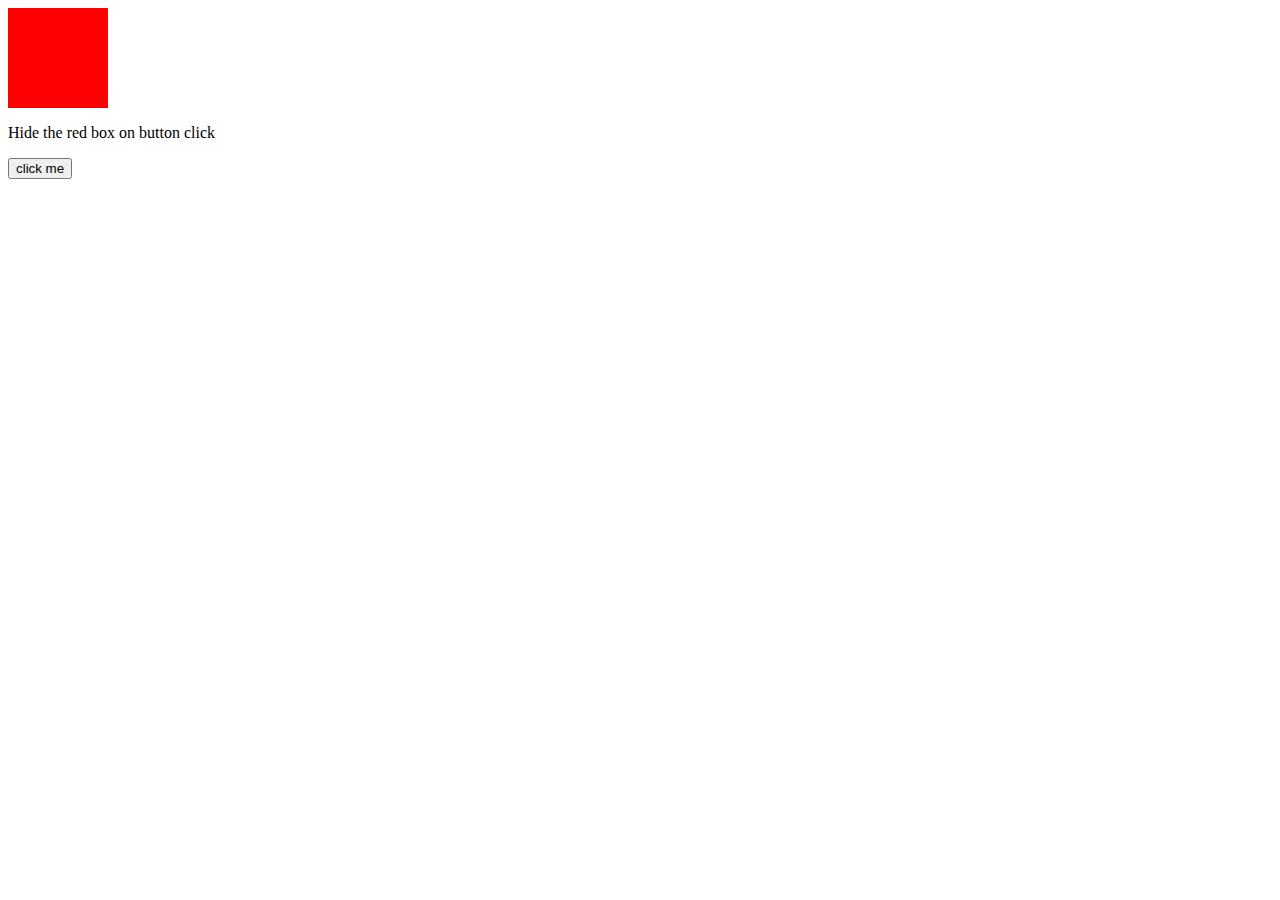
<file: index.html>
<!DOCTYPE html>
<html lang="en">
<head>
    <meta charset="UTF-8">
    <meta name="viewport" content="width=device-width, initial-scale=1.0">
    <title>JQuery first Task</title>
    <link rel="stylesheet" href="firstTask.css">

</head>
<body>
    <div class="box" >&nbsp;</div>
    <p>Hide the red box on button click</p>
    <button class="btn">click me</button>
</body>
    <script src="https://code.jquery.com/jquery-3.7.1.js" integrity="sha256-eKhayi8LEQwp4NKxN+CfCh+3qOVUtJn3QNZ0TciWLP4="
    crossorigin="anonymous"></script>
    <script src="firstTask.js"></script>
</html>
</file>
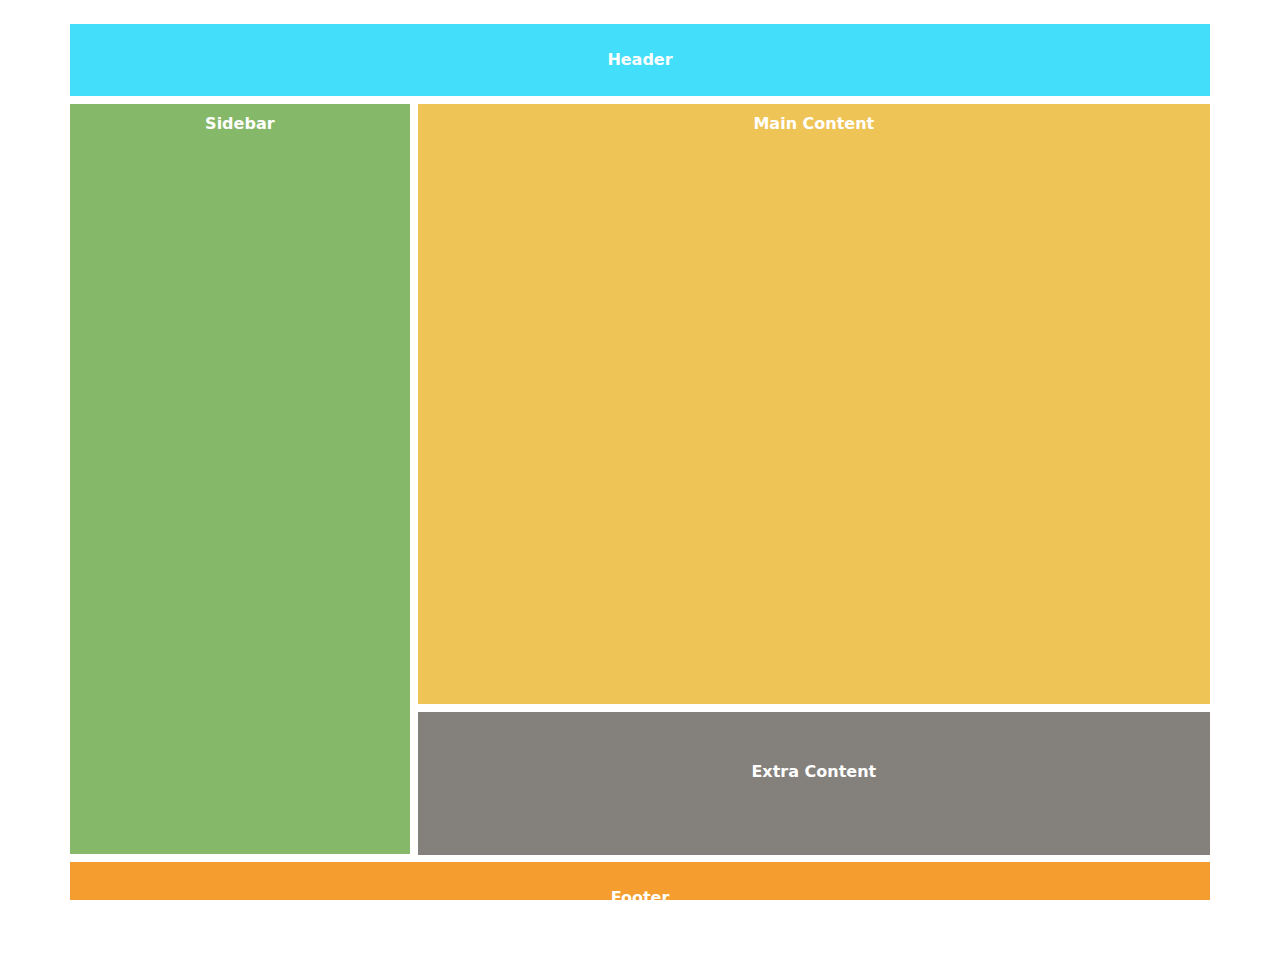
<file: CSS_second_basic.html>
<!DOCTYPE html>
<html lang="en">

<head>
    <meta charset="UTF-8">
    <meta name="viewport" content="width=device-width, initial-scale=1.0">
    <title>Assignment 2 (Basic)</title>
    <link rel="stylesheet" href="CSS_second_basic.css">
    <link href="https://fonts.googleapis.com/css2?family=Roboto:wght@100;300;400&display=swap" rel="stylesheet">
    <link href="https://cdn.jsdelivr.net/npm/bootstrap@5.3.3/dist/css/bootstrap.min.css" rel="stylesheet">
    <script src="https://cdn.jsdelivr.net/npm/bootstrap@5.3.3/dist/js/bootstrap.bundle.min.js"></script>
</head>

<body>
    <div class="container popupdiv">
        <div class="popup">
            <a href="#" class="close-btn"></a>
            <p class="text-center position-absolute translate-middle top-50 start-50">I am popup</p>
        </div>
    </div>
    <header>
        <div class="container p-0">
            <div class="top mt-4 mb-2 p-4 text-center">Header</div>
        </div>
    </header>
    <main>
        <div class="container p-0">
            <div class="main d-flex">
                <div class="Sidebar text-center me-2 p-2">Sidebar</div>
                <div class="content">
                    <div class="top-box mb-2">
                        <div class="content-top p-2 text-center">Main Content</div>
                    </div>
                    <div class="content-bottom text-center p-5">Extra Content</div>
                </div>
            </div>
        </div>
    </main>
    <footer>
        <div class="container position-relative p-0">
            <div class="end mt-2 mb-4 p-4 text-center">Footer</div>
        </div>
    </footer>
</body>
<script src="https://code.jquery.com/jquery-3.7.1.js"
        integrity="sha256-eKhayi8LEQwp4NKxN+CfCh+3qOVUtJn3QNZ0TciWLP4=" crossorigin="anonymous"></script>
<script src="fourthTask.js"></script>
</html>
</file>
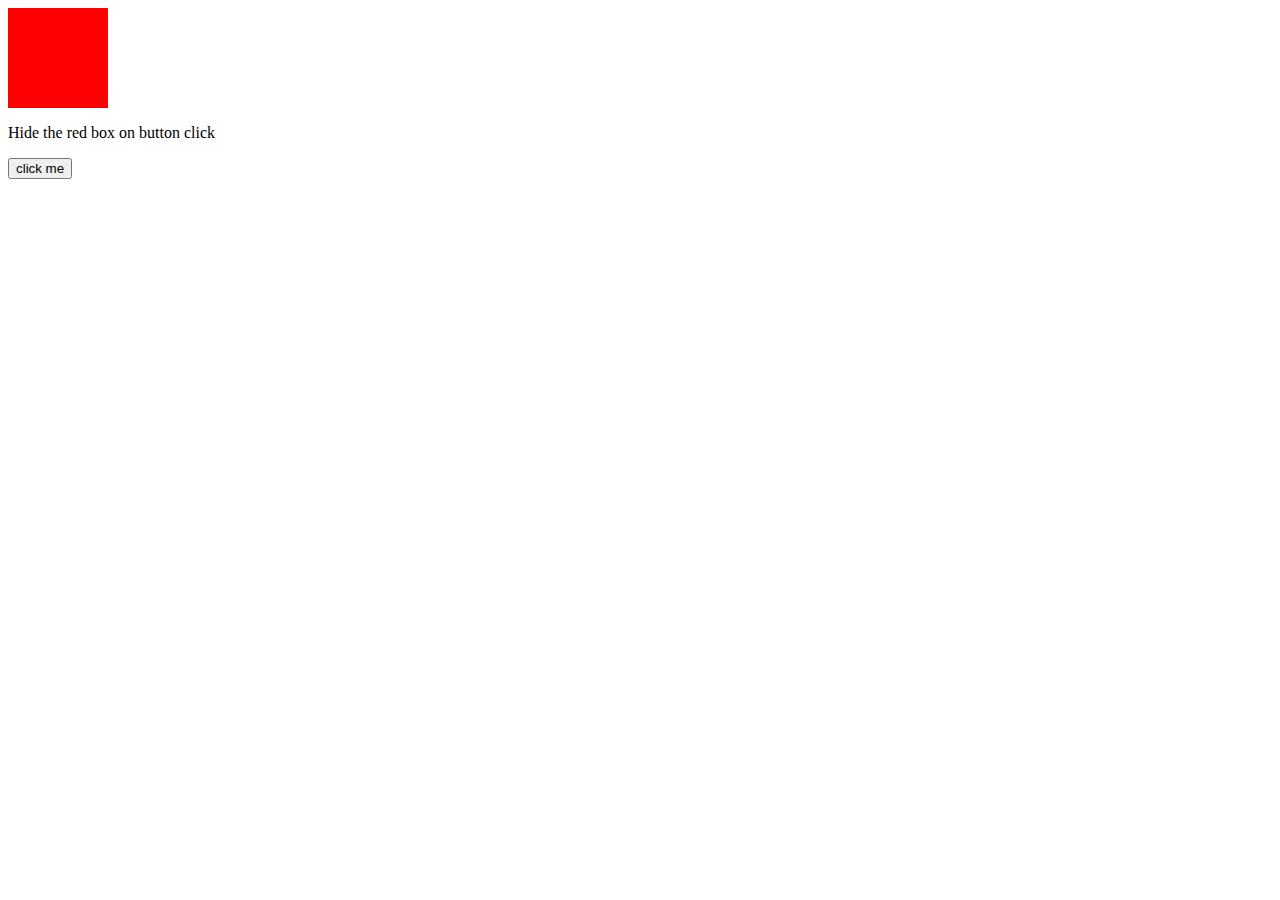
<file: firstTask.html>
<!DOCTYPE html>
<html lang="en">
<head>
    <meta charset="UTF-8">
    <meta name="viewport" content="width=device-width, initial-scale=1.0">
    <title>JQuery first Task</title>
    <link rel="stylesheet" href="firstTask.css">
    <script src="https://code.jquery.com/jquery-3.7.1.js" integrity="sha256-eKhayi8LEQwp4NKxN+CfCh+3qOVUtJn3QNZ0TciWLP4="
    crossorigin="anonymous"></script>
    <script src="firstTask.js"></script>

</head>
<body>
    <div class="box" >&nbsp;</div>
    <p>Hide the red box on button click</p>
    <button class="btn">click me</button>
</body>
</html>
</file>
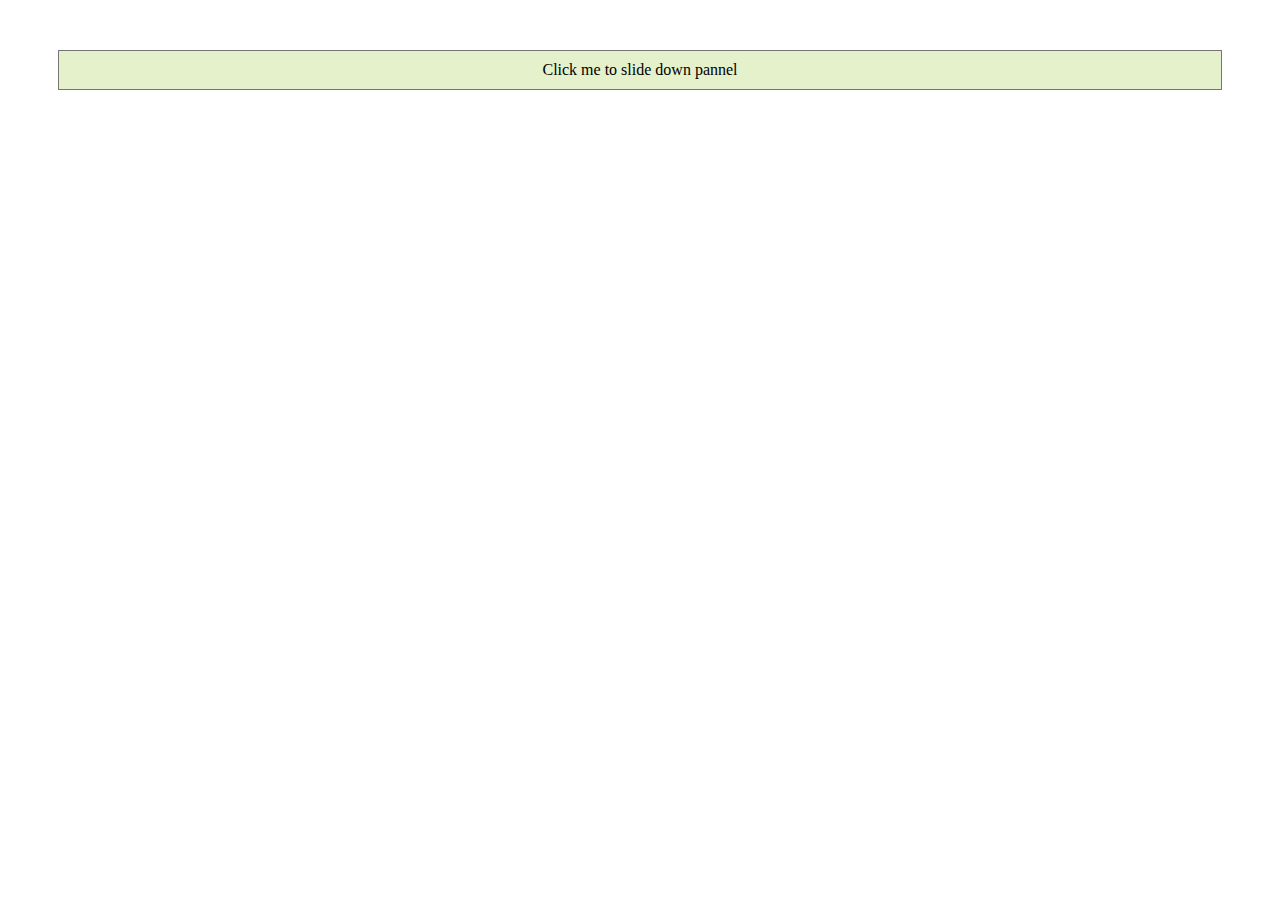
<file: secondTask.html>
<!DOCTYPE html>
<html lang="en">

<head>
    <meta charset="UTF-8">
    <meta name="viewport" content="width=device-width, initial-scale=1.0">
    <title>JQuery second Task</title>
<link rel="stylesheet" href="secondTask.css">
</head>

<body>
    <div class="main">
        <div id="click-box">Click me to slide down pannel</div>
        <div id="slideDownBox">Hello world!</div>
    </div>
</body>
<script src="https://code.jquery.com/jquery-3.7.1.js" integrity="sha256-eKhayi8LEQwp4NKxN+CfCh+3qOVUtJn3QNZ0TciWLP4="
    crossorigin="anonymous"></script>
<script src="secondTask.js"></script>
</html>
</file>
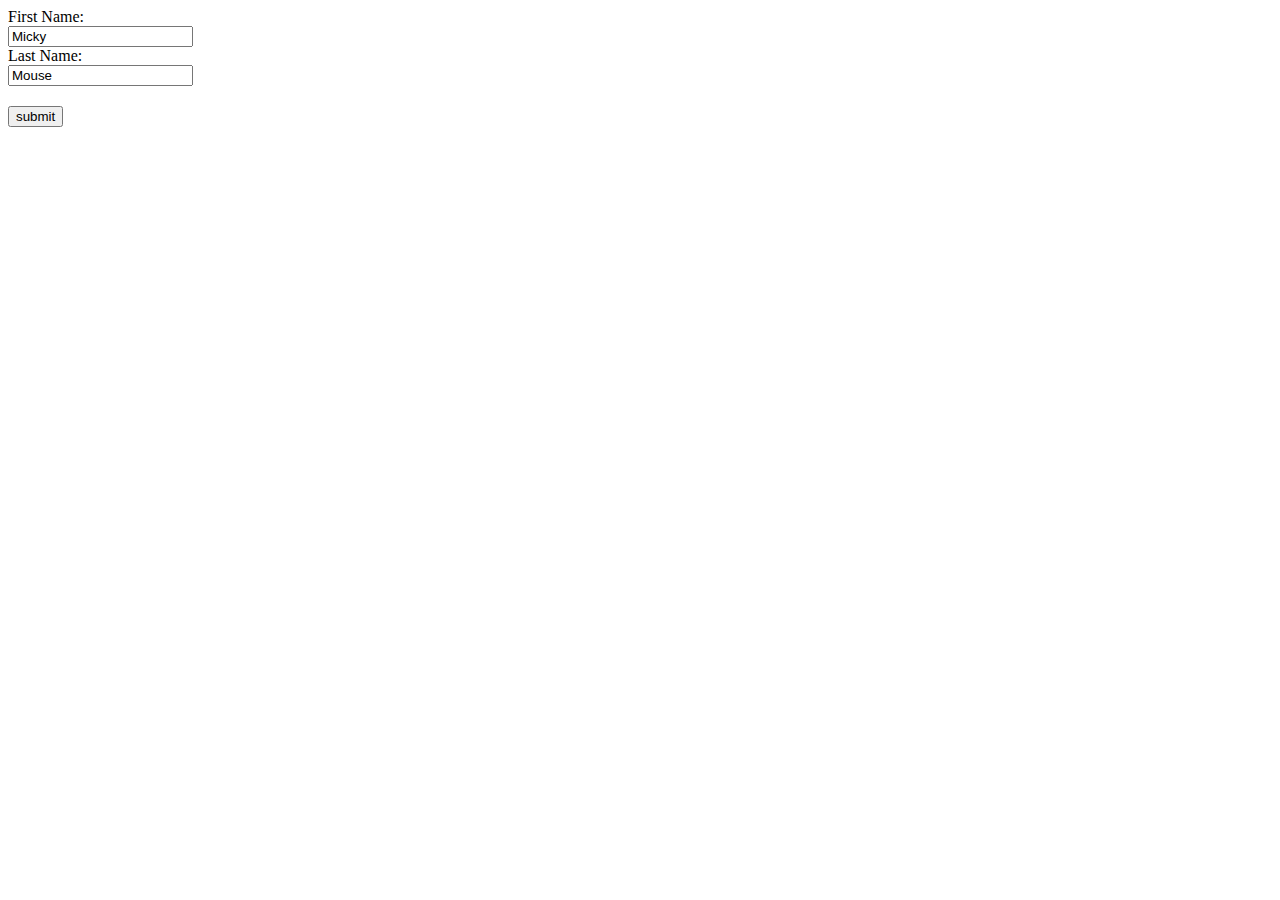
<file: thirdTask.html>
<!DOCTYPE html>
<html lang="en">

<head>
    <meta charset="UTF-8">
    <meta name="viewport" content="width=device-width, initial-scale=1.0">
    <title>JQuery third Task</title>
    <link rel="stylesheet" href="thirdTask.css">
</head>

<body>

    <form>
        <label for="fname">First Name:</label>
        <input type="text" id="fname" value="Micky">
        <label for="lname">Last Name:</label>
        <input type="text" id="lname" value="Mouse">
        <input type="submit" value="submit" id="btn">
    </form>
</body>
<script src="https://code.jquery.com/jquery-3.7.1.js"
        integrity="sha256-eKhayi8LEQwp4NKxN+CfCh+3qOVUtJn3QNZ0TciWLP4=" crossorigin="anonymous"></script>
<script src="thirdTask.js"></script>
</html>
</file>
<file: firstTask.css>
.box{
    height: 100px;
    width: 100px;
    background-color: red;
}
</file>
<file: CSS_second_basic.css>
html,
body {
    margin: 0;
    padding: 0;
    overflow: hidden;
    color: white;
    height: 100%;
}
.top {
    background-color: rgb(67, 222, 249);
    color: white;
    font-weight: 700;
    font-size: 1rem;
}.main{
    height: 750px;
}
.Sidebar {
    background-color: rgb(105 167 69 / 81%);
    color: white;
    width: 30%;
    font-weight: 700;
    font-size: 1rem;
}
.content {
    width: 70%;
    height: 100%;
}
.content-top {  
    background-color: #eebf4aed;
    color: white;
    height: 100%;
    font-weight: 700;
    font-size: 1rem;
}
.top-box{
    height: 80%;
}
.content-bottom {
    background-color: #84807c;
    color: white;
    font-weight: 700;
    font-size: 1rem;
    height: 19%;
}
.end {
    color: white;
    background-color: rgb(243 137 4 / 83%);
    font-weight: 700;
    font-size: 1rem;
}
.popupdiv{
    position: relative;
}
.popup{
    position: absolute;
    top: 22px;
    left: 0;
    width: 100%;
    height: 95vh;
    background-color: black;
    opacity: 0.8;
    z-index: 2;
    display: none;
}
.popup p{
    color: white;
    font-size: 2.5rem;
    font-weight: 500;
}
.close-btn{
    position: absolute;
    right: 25px;
    top: 25px;
    background-image: url("close_btn.png");
    width: 50px;
    height: 50px;
    background-size: cover;
    background-position: center;
}
</file>
<file: secondTask.css>
.main {
    margin: 50px;
}

#click-box,
#slideDownBox {
    padding: 10px;
    background-color: rgb(228, 241, 203);
    border: 1px solid rgb(121, 116, 116);
    text-align: center;
}

#slideDownBox {
    display: none;
    text-align: center;
    padding: 50px;
    background-color: rgb(208, 236, 255);
}
</file>
<file: thirdTask.css>
label,input{
    display: block;
}
#lname{
    margin-bottom: 20px;
}
</file>
